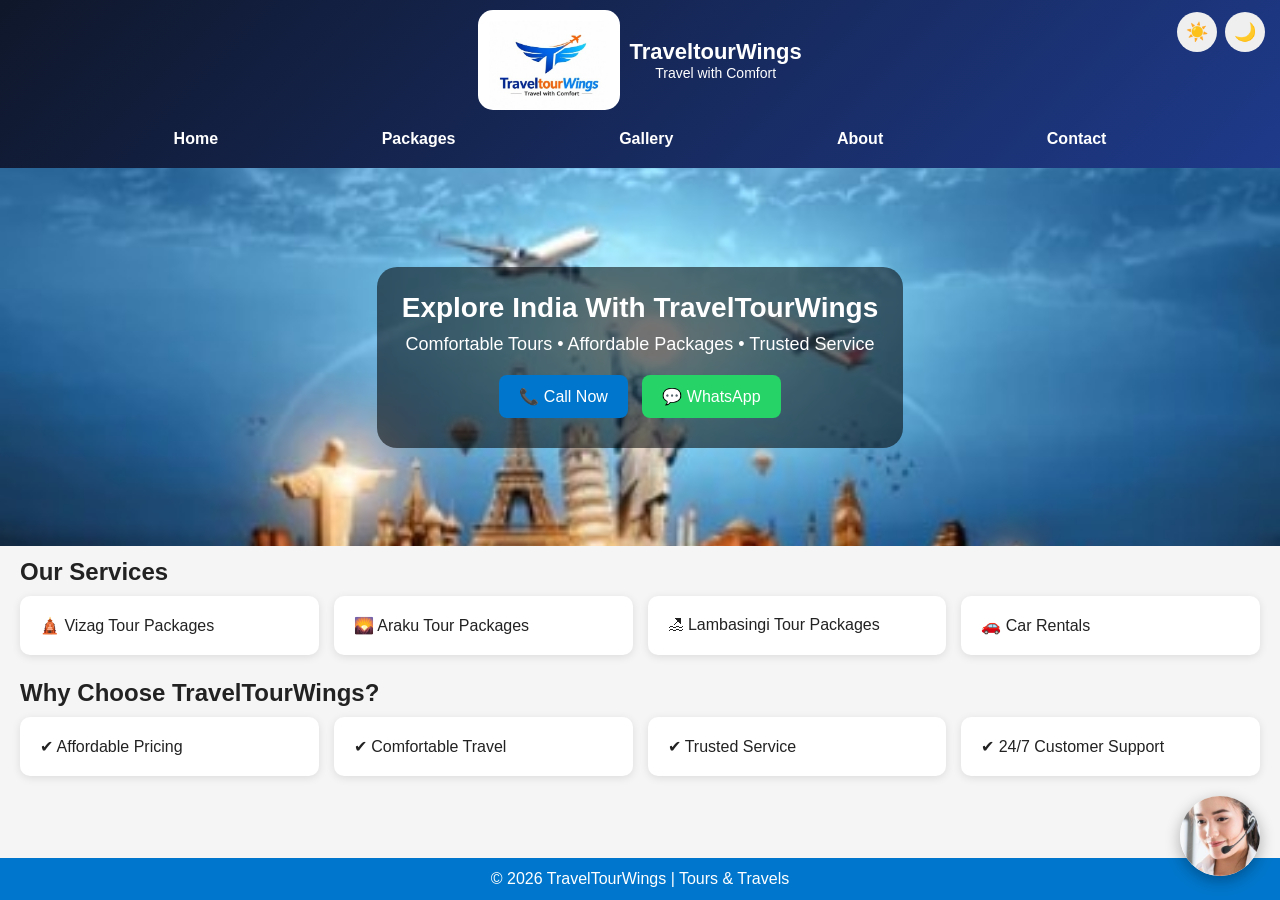
<file: index.html>
<!DOCTYPE html>
<html lang="en">

<head>
    <meta charset="UTF-8">
    <meta name="viewport" content="width=device-width, initial-scale=1.0">
    <title>TravelTourWings - Tours & Travels</title>

    <link rel="stylesheet" href="style.css">
</head>

<body>

    <!-- HEADER -->

    <header>

        <div class="theme-switcher">
            <button onclick="setTheme('light')">☀️</button>
            <button onclick="setTheme('dark')">🌙</button>
        </div>

        <div class="brand">

            <img src="images/logo.jpg" alt="TraveltourWings Logo" class="logo">

            <div>
                <h1>TraveltourWings</h1>
                <p>Travel with Comfort</p>
            </div>

        </div>

        <nav>
            <a href="index.html">Home</a>
            <a href="packages.html">Packages</a>
            <a href="gallery.html">Gallery</a>
            <a href="about.html">About</a>
            <a href="contact.html">Contact</a>
        </nav>

    </header>

    <!-- MAIN -->

    <main>

        <!-- HERO SECTION -->

        <section class="hero">

            <div class="hero-content">

                <h2>Explore India With TravelTourWings</h2>

                <p>
                    Comfortable Tours • Affordable Packages • Trusted Service
                </p>

                <a href="tel:9959427831" class="btn">
                    📞 Call Now
                </a>

                <a href="https://wa.me/919959427831" target="_blank" class="btn whatsapp">
                    💬 WhatsApp
                </a>

            </div>

        </section>

        <!-- SERVICES -->

        <section>

            <h2>Our Services</h2>

            <div class="card-container">

            <div class="card" onclick="window.location.href='Vizag.html'">
    🛕 Vizag Tour Packages
</div>

                <div class="card">
                    🌄 Araku Tour Packages
                </div>

                <div class="card">
                    🏖 Lambasingi Tour Packages
                </div>

                <div class="card">
                    🚗 Car Rentals
                </div>

            </div>

        </section>

        <!-- WHY CHOOSE US -->

        <section>

            <h2>Why Choose TravelTourWings?</h2>

            <div class="card-container">

                <div class="card">
                    ✔ Affordable Pricing
                </div>

                <div class="card">
                    ✔ Comfortable Travel
                </div>

                <div class="card">
                    ✔ Trusted Service
                </div>

                <div class="card">
                    ✔ 24/7 Customer Support
                </div>

            </div>

        </section>

    </main>

    <!-- FOOTER -->

    <footer>

        <!-- Travel Assistant Chatbot -->
<div id="chatbot">

    <button id="chat-btn">
        <img src="images/agent.png" alt="Travel Assistant">
    </button>

    <div id="chat-box">

        <div class="chat-header">
            <img src="images/agent.png" alt="Travel Assistant">

            <div>
                <h4>Travel Assistant</h4>
                <small>Online Now</small>
            </div>
        </div>

        <div id="chat-messages"></div>

        <div id="chat-options"></div>

    </div>

</div>


        <p>
            © 2026 TravelTourWings | Tours & Travels
        </p>

    </footer>

    <script src="script.js"></script>

</body>

</html>
</file>
<file: style.css>
*{
    margin:0;
    padding:0;
    box-sizing:border-box;
    font-family:Arial,sans-serif;
}

html,body{
    height:100%;
}

body{
    background:#f5f5f5;
    color:#222;
    min-height:100vh;
    display:flex;
    flex-direction:column;
}

/* CHATBOT */

/* CHATBOT */

#chatbot{
    position:fixed;
    bottom:20px;
    right:20px;
    z-index:9999;
}

#chat-btn{
    width:80px;
    height:80px;
    border:none;
    border-radius:50%;
    overflow:hidden;
    background:white;
    cursor:pointer;
    box-shadow:0 5px 15px rgba(0,0,0,.3);
}

#chat-btn img{
    width:100%;
    height:100%;
    object-fit:cover;
}

#chat-btn:hover{
    transform:scale(1.08);
    transition:0.3s;
}

#chat-box{
    display:none;
    position:fixed;
    bottom:110px;
    right:20px;
    width:350px;
    height:500px;
    background:#fff;
    border-radius:15px;
    overflow:hidden;
    box-shadow:0 5px 20px rgba(0,0,0,.3);
    z-index:99999;
}
.chat-header{
    background:#08152f;
    color:white;
    padding:12px;
    display:flex;
    align-items:center;
    gap:10px;
}

.chat-header img{
    width:55px;
    height:55px;
    border-radius:50%;
    object-fit:cover;
}

.chat-header h4{
    margin:0;
    font-size:22px;
}

.chat-header small{
    color:#5cff7a;
    font-size:14px;
}
#chat-messages{
    height: 220px;
    overflow-y:auto;
    padding:15px;
    background:#f4f7fb;
}

.bot-msg{
    background:white;
    color:#222;
    padding:12px;
    border-radius:12px;
    margin-bottom:10px;
    line-height:1.6;
    border-left:4px solid #2563eb;
}

#chat-options{
    padding:10px;
    display:flex;
    flex-direction:column;
    gap:8px;
    max-height:200px;
    overflow-y:auto;
}
.option-btn{
    width:100%;
    border:none;
    padding:12px;
    border-radius:8px;
    background:#1e3a8a;
    color:white;
    cursor:pointer;
    font-size:15px;
    font-weight:600;
}

.option-btn:hover{
    background:#2563eb;
}

#userInput{
    width:100%;
    padding:8px;
}

/* HEADER */

header{
    position:sticky;
    top:0;
    z-index:1000;
    background:linear-gradient(135deg,#0f172a,#1e3a8a);
    color:white;
    text-align:center;
    padding:10px 20px;
}

.brand{
    display:flex;
    justify-content:center;
    align-items:center;
    gap:10px;
}

.logo{
    height:100px;
    width:auto;
    border-radius:15px;
}

.brand h1{
    font-size:22px;
}

.brand p{
    font-size:14px;
}

/* THEME BUTTONS */

.theme-switcher{
    position:absolute;
    top:12px;
    right:15px;
    display:flex;
    gap:8px;
}

.theme-switcher button{
    width:40px;
    height:40px;
    border:none;
    border-radius:50%;
    cursor:pointer;
    font-size:18px;
}

/* NAVIGATION */

nav{
    display:flex;
    justify-content:space-evenly;
    align-items:center;
    margin-top:10px;
}

nav a{
    color:white;
    text-decoration:none;
    font-size:16px;
    font-weight:bold;
    padding:10px;
}

nav a:hover{
    color:#ffd700;
}

/* MAIN */

main{
    flex:1;
}

/* HERO */

.hero{
    height:42vh;
    background:url("images/tirupati.jpg");
    background-size:cover;
    background-position:center;
    display:flex;
    justify-content:center;
    align-items:center;
    text-align:center;
}

.hero-content{
    background:rgba(0,0,0,0.55);
    color:white;
    padding:25px;
    border-radius:20px;
    max-width:700px;
}

.hero h2{
    font-size:28px;
    margin-bottom:10px;
}

.hero p{
    font-size:18px;
    margin-bottom:15px;
}

/* BUTTONS */

.btn{
    display:inline-block;
    padding:12px 20px;
    margin:5px;
    border-radius:8px;
    text-decoration:none;
    color:white;
    background:#0077cc;
}

.whatsapp{
    background:#25D366;
}

/* SERVICES */

section{
    padding:12px 20px;
}

section h2{
    margin-bottom:10px;
}

.card-container{
    display:flex;
    flex-wrap:wrap;
    gap:15px;
}

.card{
    flex:1;
    min-width:220px;
    background:white;
    padding:18px;
    border-radius:10px;
    box-shadow:0 3px 10px rgba(0,0,0,.1);
}

.card{
    background:white;
    padding:20px;
    border-radius:10px;
    box-shadow:0 2px 8px rgba(0,0,0,0.1);
    cursor:pointer;
    transition:0.3s;
}

.card:hover{
    transform:translateY(-5px);
    box-shadow:0 5px 15px rgba(0,0,0,0.2);
}

.card a{
    text-decoration:none;
    color:#000;
}

/* FOOTER */

footer{
    background:#0077cc;
    color:white;
    text-align:center;
    padding:12px;
    width:100%;
}

/* DARK MODE */

body.dark-mode{
    background:#121212;
    color:white;
}

body.dark-mode .card{
    background:#1f1f1f;
    color:white;
}

body.dark-mode footer{
    background:#000;
}

body.dark-mode section{
    background:#121212;
}

/* MOBILE */

@media(max-width:768px){

    .brand{
        flex-direction:column;
    }

    nav{
        flex-wrap:wrap;
    }

    .hero{
        height:35vh;
    }

    .hero h2{
        font-size:22px;
    }

    .hero p{
        font-size:14px;
    }

    .theme-switcher{
        top:5px;
        right:5px;
    }
}
</file>
